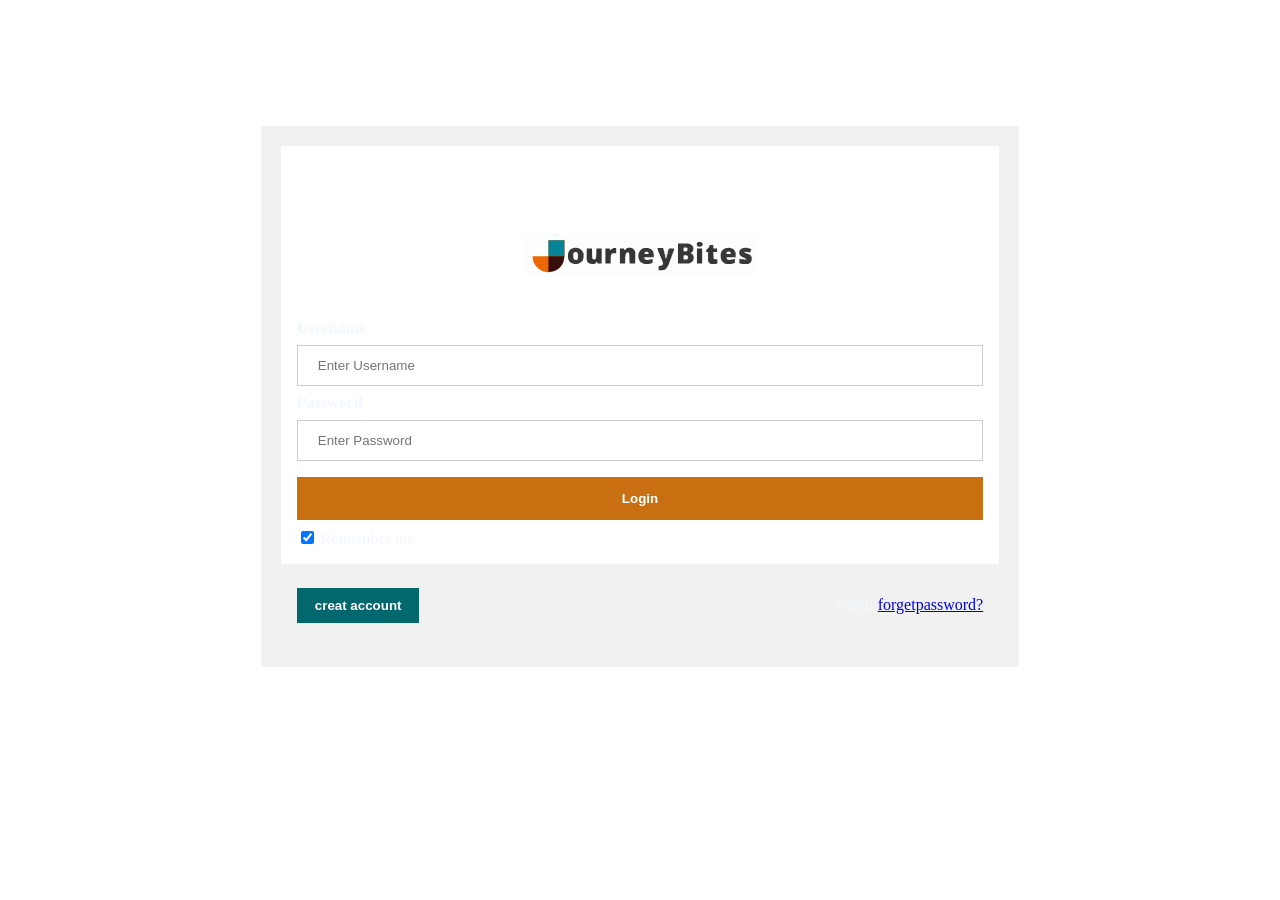
<file: login.html>
<!DOCTYPE html>
<html>
<head>
    <title>Login Form</title>
    <link
      rel="shortcut icon"
      href="./icons/LOGO.svg" 
      type="image/x-icon"
    />
    <link rel="stylesheet" href="./css/login.css">   
</head>
<body>
  <form action="./index.html" method="post">
    <div  class="imgcontainer" >
      <img src="./icons/journeybites.svg" alt="Avatar" class="icon" style="width: 230px;" >
    </div>
    <div class="container" >
      <label for="uname" ><b>Username</b></label>
      <input type="text" placeholder="Enter Username" name="uname" required>
      <label for="psw"><b>Password</b></label>
      <input type="password" placeholder="Enter Password" name="psw" required>
      <a href="./index.html"><button type="submit">Login</button></a>
      <label>
        <input type="checkbox" checked="checked" name="remember"> Remember me
      </label>
    </div>
    <div class="container" style="background-color:#f1f1f1">
      <button type="button" class="cancelbtn">creat account</button>
      <span class="psw">Forgot<a href="#">forgetpassword?</a></span>
    </div>
  </form>
  </body>
  </html>
</file>
<file: css/login.css>
form {

    padding-top: 5%;
    border: 20px solid #f1f1f1;
    margin-top: 10%;
    margin-left: 20% ;
    margin-right: 20%;
    background-image: url(https://e0.pxfuel.com/wallpapers/754/1015/desktop-wallpaper-admin-login.jpg);
   
}

  
  /* Full-width inputs */
  input[type=text], input[type=password] {
    width: 100%;
    padding: 12px 20px;
    margin: 8px 0;
    display: inline-block;
    border: 1px solid #ccc;
    box-sizing: border-box;
  }
  
  /* Set a style for all buttons */
  button {
    background-color: #c86f11;
    color: white;
    padding: 14px 20px;
    margin: 8px 0;
    border: none;
    cursor: pointer;
    width: 100%;
    font-weight: bold;
  }
  
  /* Add a hover effect for buttons */
  button:hover {
    opacity: 0.8;
  }
  
  /* Extra style for the cancel button (red) */
  .cancelbtn {
    width: auto;
    padding: 10px 18px;
    background-color:rgb(3, 103, 110);
  }
  
  /* Center the avatar image inside this container */
  .imgcontainer {
    text-align: center;
    margin: 24px  12px ;
   
  }
  
  /* logo  image */
  img.avatar {
    width: 40%;

  }
  
  /* Add padding to containers */
  .container {
    padding: 16px;
    color: aliceblue;
  }
  
  /* The "Forgot password" text */
  span.psw {
    float: right;
    padding-top: 16px;
  }
  
  /* Change styles for span and cancel button on extra small screens */
  @media screen and (max-width: 300px) {
    span.psw {
      display: block;
      float: none;
    }
    .cancelbtn {
      width: 100%;
    }
  }
</file>
